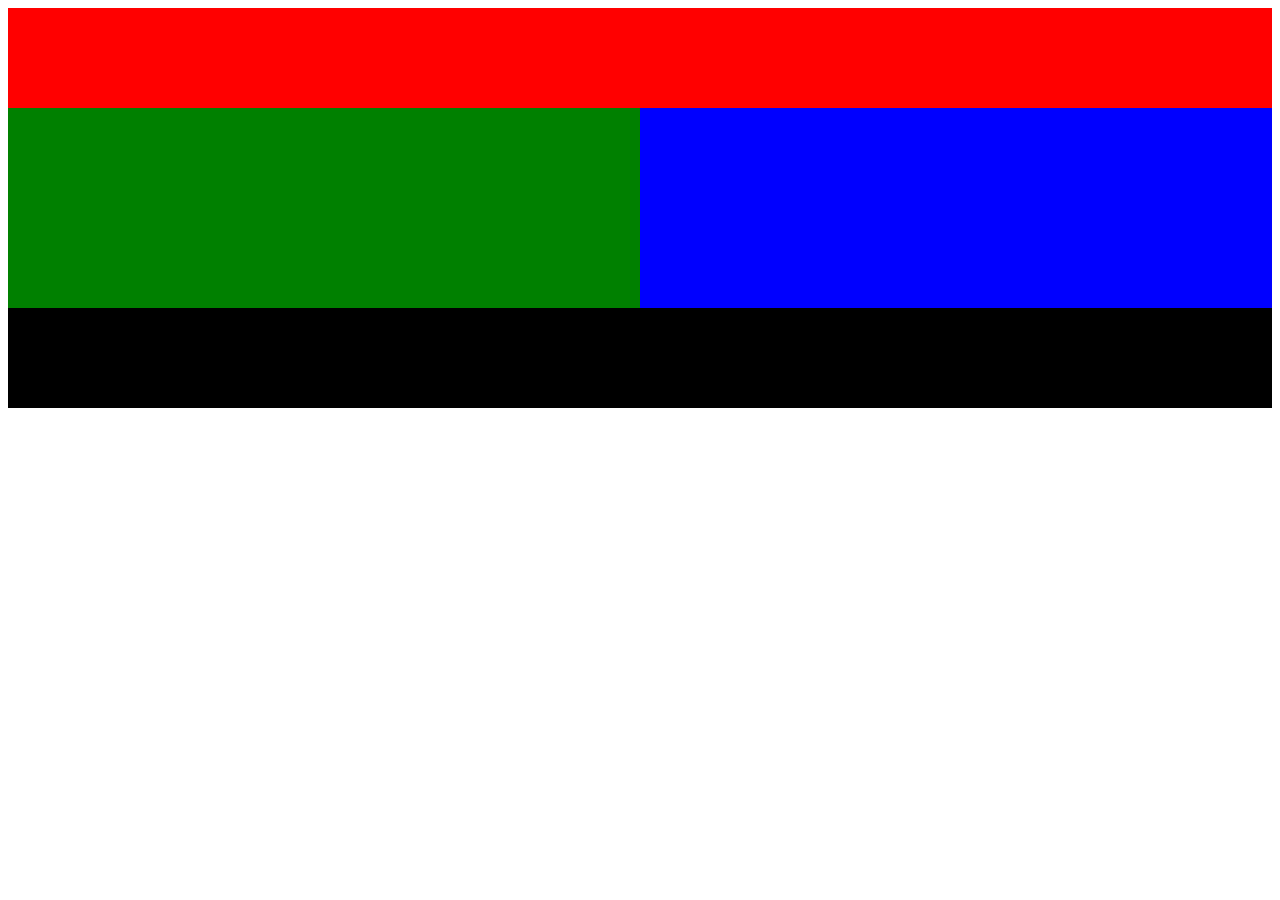
<file: index.html>
<!DOCTYPE html>
<html lang="en">
	
<head>
	<meta  charset="utf-8">
	<meta name="viewport" content="width=device-width, initial-scale=1.0">
	<title>Document</title>
	<link rel="stylesheet" href="css/style.css">
</head>
<body>
	
	
	<!---<p> Lorem Ipsum is simply dummy text of the printing and typesetting industry. Lorem Ipsum has been the industry's standard dummy text ever since the 1500s, when an unknown printer took a galley of type and scrambled it to make a type specimen book. It has survived not only five centuries, but also the leap into electronic typesetting, remaining essentially unchanged.</p>
	<img src="images/Glass.jpg" alt="Glass"><br>
	<a href="pages/about.html">About</a>
	<p><abbr title="Search Engine Optimization">SEO </abbr>
is the process of taking steps to help a website or piece of content rank higher on Google.</p>
 <address>
Written by <a href="https://www.facebook.com/plbithi310" target="_blank">Bithi Paul</a>.<br> 
Visit us at:<br>
Nikunja-2<br>
Khilkhet,Bangladesh<br>
<article>
  <h2>Facebook</h2>
  <p>Facebook is a <b>social networking website </b>where users can post comments, share photographs, and post links to news or other interesting content on the web, chat live, and watch short-form video. Shared content can be made publicly accessible, or it can be shared only among a select group of friends or family, or with a single person.</p>
</article><br>
<p>Click on the play button to play a sound:</p>

<audio controls>
 
  <source src="audio/meditation_sound.mp3" type="audio/mpeg">
  

</audio>
  
</audio>


</address>---->

<div class="header">
	
</div>
<div class="container">
   <div class="contact"></div>
   <div class="blog"></div>
</div>
<div class="footer">
</div>

</body>

</html>
</file>
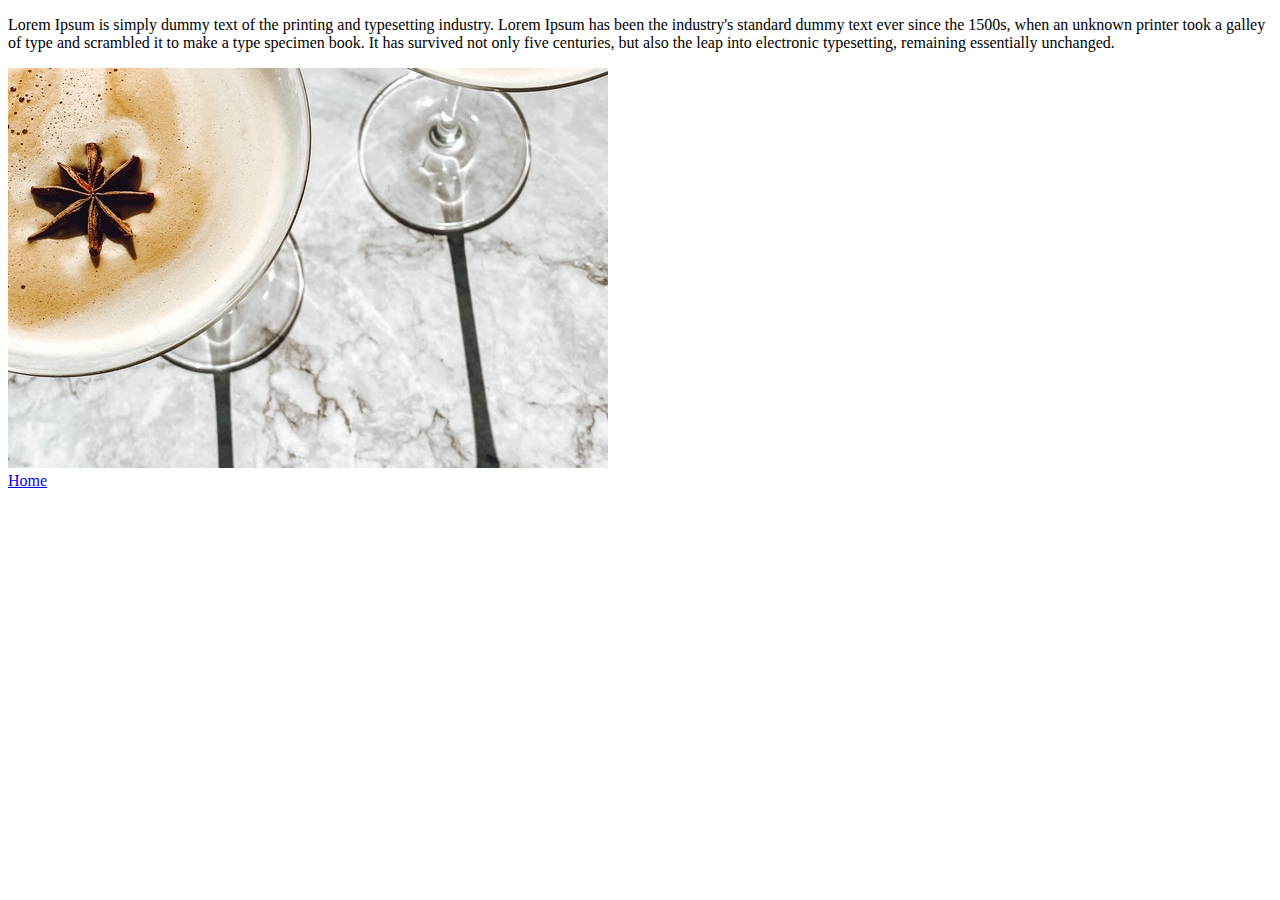
<file: pages/about.html>
<!DOCTYPE html>
<html lang="en">
	
<head>
	<meta  charset="utf-8">
	<meta name="viewport" content="width=device-width, initial-scale=1.0">
	<title>Document</title>
</head>
<body>
	

	<p> Lorem Ipsum is simply dummy text of the printing and typesetting industry. Lorem Ipsum has been the industry's standard dummy text ever since the 1500s, when an unknown printer took a galley of type and scrambled it to make a type specimen book. It has survived not only five centuries, but also the leap into electronic typesetting, remaining essentially unchanged.</p>
	<img src="../images/Glass.jpg" alt="Glass"><br>
	<a href="../index.html">Home</a>

</body>

</html>
</file>
<file: css/style.css>
.header{
	min-height:100px;
	background-color: red;

}

.container{
overflow: hidden;

}
.contact{
	min-height: 200px;
	background-color: green;
	width: 50%;
	float: left;


	  }

.blog{
min-height: 200px;
background-color: blue;
width: 50%;
float: right;

}
.footer{
	min-height:100px;
	background-color: black;
}
</file>
